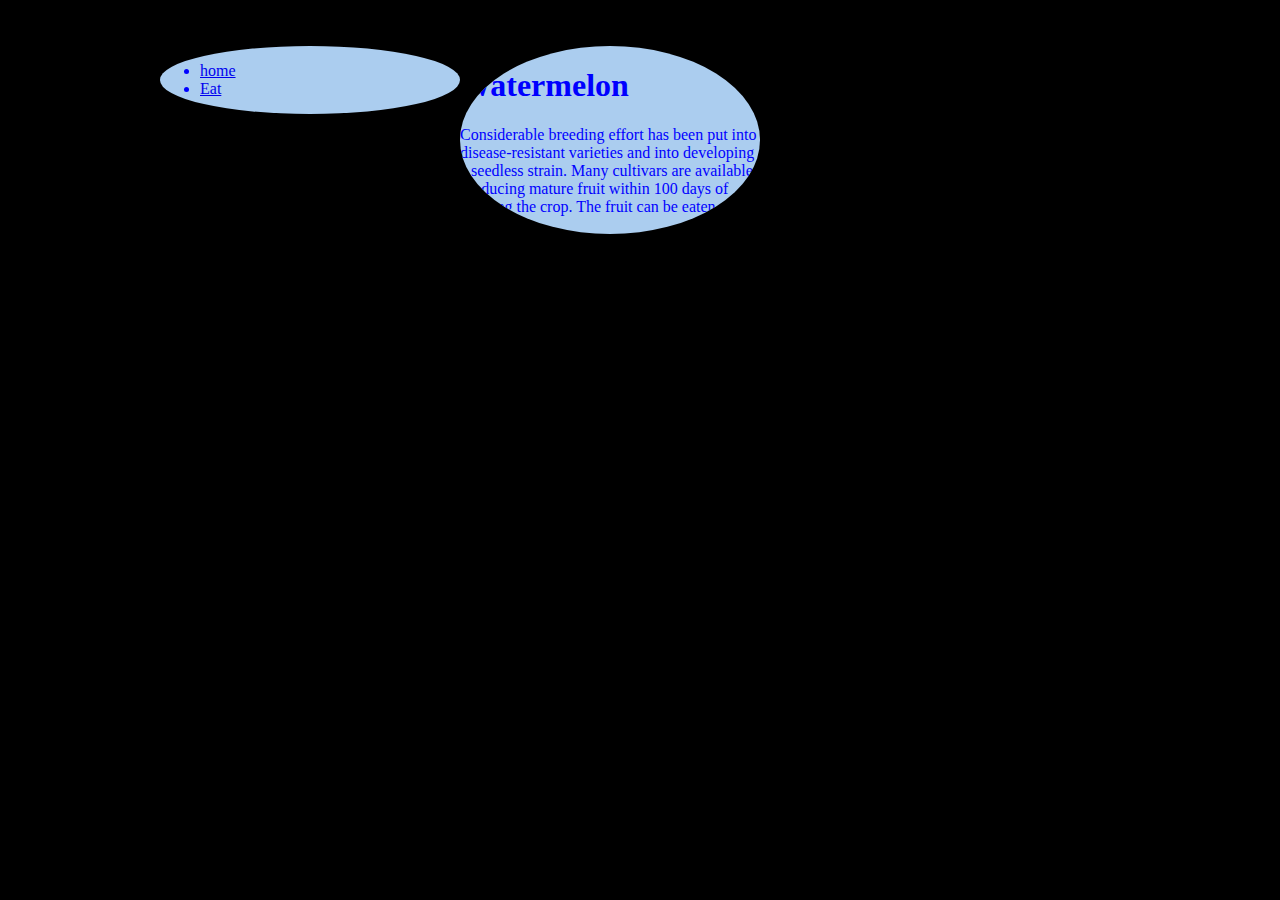
<file: page1.html>
<!DOCTYPE html>
<html lang="en">
<head>
    <meta charset="UTF-8">
    <title>another site about watermelon</title>
    <link rel="stylesheet" href="style.css">
</head>
<body>
    <div class="wrapper">
        
        <div class="menu">
           <div class="catface">
            
           </div>
            <ul>
                <li><a href="index.html">home</a></li>
                <li><a href="page1.html">Eat</a></li>
            </ul>
        </div>        
        <div class="content">
            <div class="header">
                <h1>
                   Watermelon
                </h1>
            </div>
            <div class="article">
              Considerable breeding effort has been put into disease-resistant varieties and into developing a seedless strain. Many cultivars are available, producing mature fruit within 100 days of planting the crop. The fruit can be eaten raw or cooked.
            </div>
        </div>
    </div>
</body>
</html>
</file>
<file: style.css>
/* in case I didn't tell you yet - use this whenever you do anything */
* { -moz-box-sizing: border-box; -webkit-box-sizing: border-box; box-sizing: border-box; }

/* 

This task should help you check what you remember from the course.

In this task you just have to recreate what you see in the picture.
Some rules:
1. You can (and should) modify the HTML file, but 
   you are only allowed to add on div tag and some classes. 
2. The whole thing is 960px wide. That's how it has to be ;)
3. All the spacing has to stay the same
4. It obviously has to be in the center on any size of the screen

*/

body {
	color: blue;
    background:black!important;

}

.wrapper>*{
    border:1px dashed yellow:
        
}
.wrapper{
    width:960px;
    margin:0 auto;
}

.wrapper>div{
    border-radius:50%;
    background:#abcdef;
    overflow:hidden;
    margin-top:38px;
    width:300px;
    float:left;
}
.middle{
    margin-left:30px;
    margin-right:30px;
}

fotter{
    clear:both;
}
</file>
